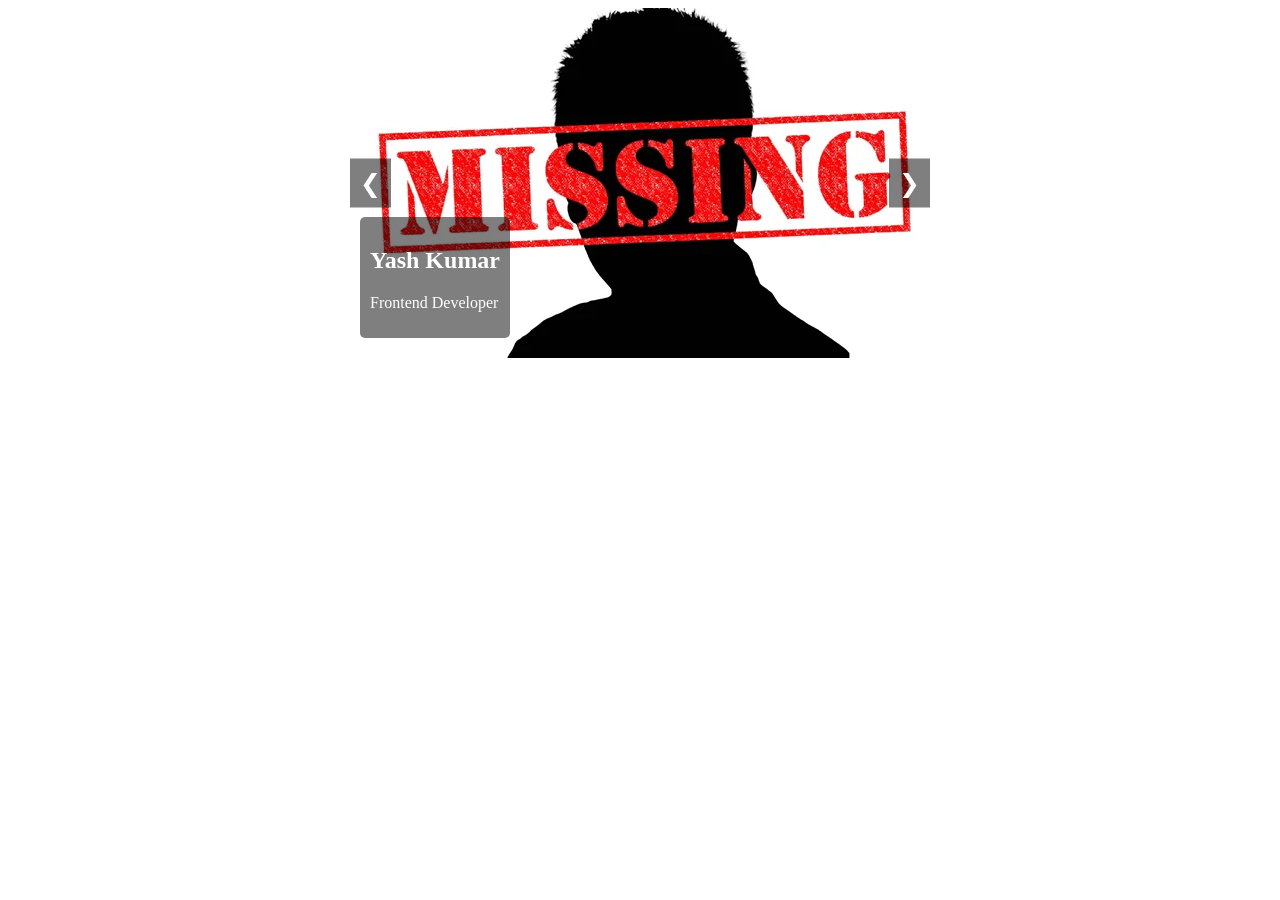
<file: imageSlider/index.html>
<!DOCTYPE html>
<html>
<head>
<title>Image Slider with Details</title>
<link rel="stylesheet" href="style.css">
</head>

<body>

<div class="slider">

  <div class="slide">
    <img src="images/img3.jpeg">
    <div class="info">
      <h2>Yash Kumar</h2>
      <p>Frontend Developer</p>
    </div>
  </div>

  <div class="slide">
    <img src="images/img1.jpeg">
    <div class="info">
      <h2>Shivam Verma</h2>
      <p>Project Manager</p>
    </div>
  </div>

  <div class="slide">
    <img src="images/img2.jpeg">
    <div class="info">
      <h2>Kaushik Kumar</h2>
      <p>Backend Developer</p>
    </div>
  </div>

  <button class="prev" onclick="prevSlide()">❮</button>
  <button class="next" onclick="nextSlide()">❯</button>

</div>

<script src="script.js"></script>

</body>
</html>
</file>
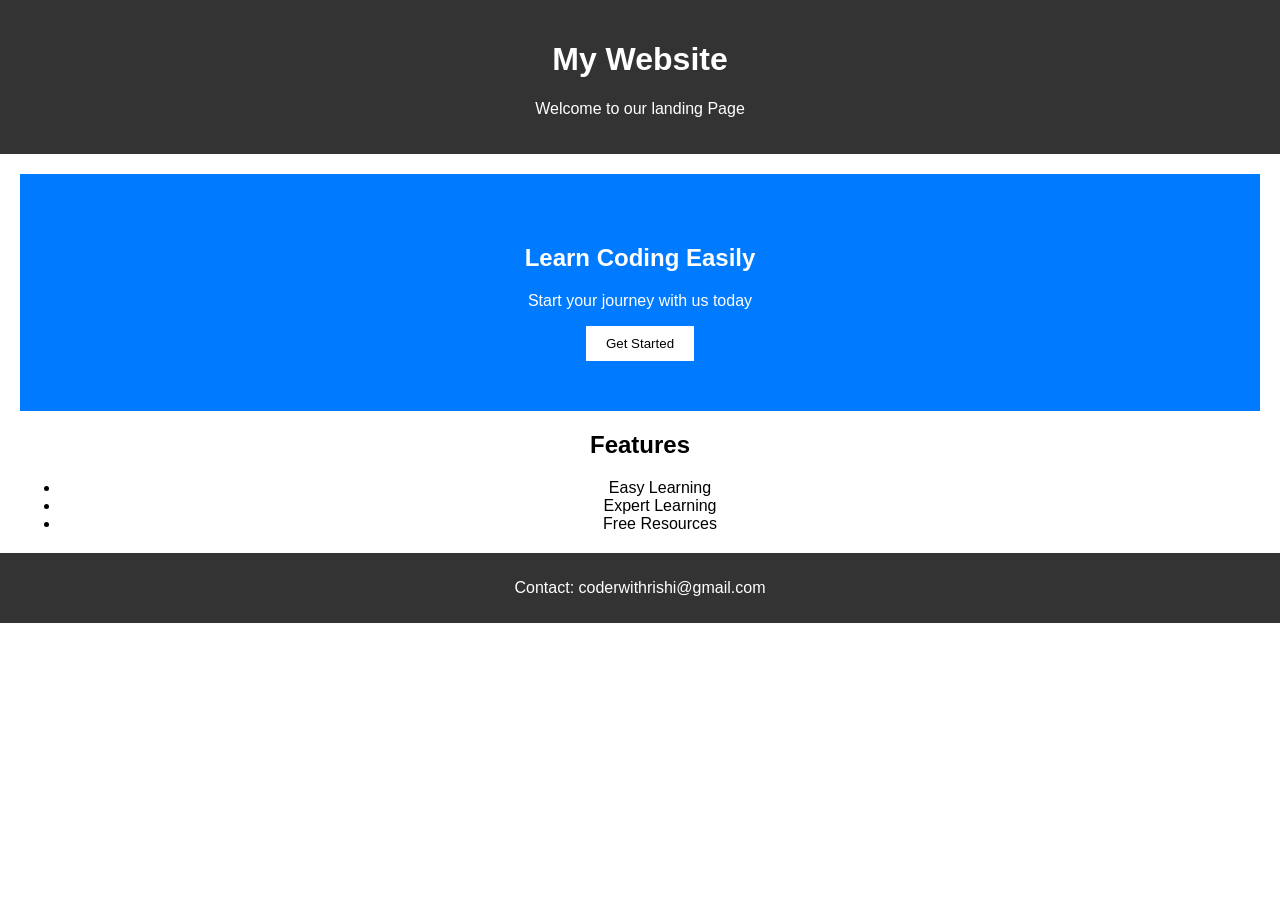
<file: landPageDesign/index.html>
<!doctype html>
<html lang="en">
  <head>
    <meta charset="UTF-8" />
    <meta name="viewport" content="width=device-width, initial-scale=1.0" />
    <title>Landing Page</title>
    <link rel="stylesheet" href="style.css" />
  </head>
  <body>
    <header>
      <h1>My Website</h1>
      <p>Welcome to our landing Page</p>
    </header>

    <section class="hero">
      <h2>Learn Coding Easily</h2>
      <p>Start your journey with us today</p>
      <button>Get Started</button>
    </section>

    <section>
      <h2>Features</h2>
      <ul>
        <li>Easy Learning</li>
        <li>Expert Learning</li>
        <li>Free Resources</li>
      </ul>
    </section>

    <footer>
      <p>Contact: coderwithrishi@gmail.com</p>
    </footer>
  </body>
</html>
</file>
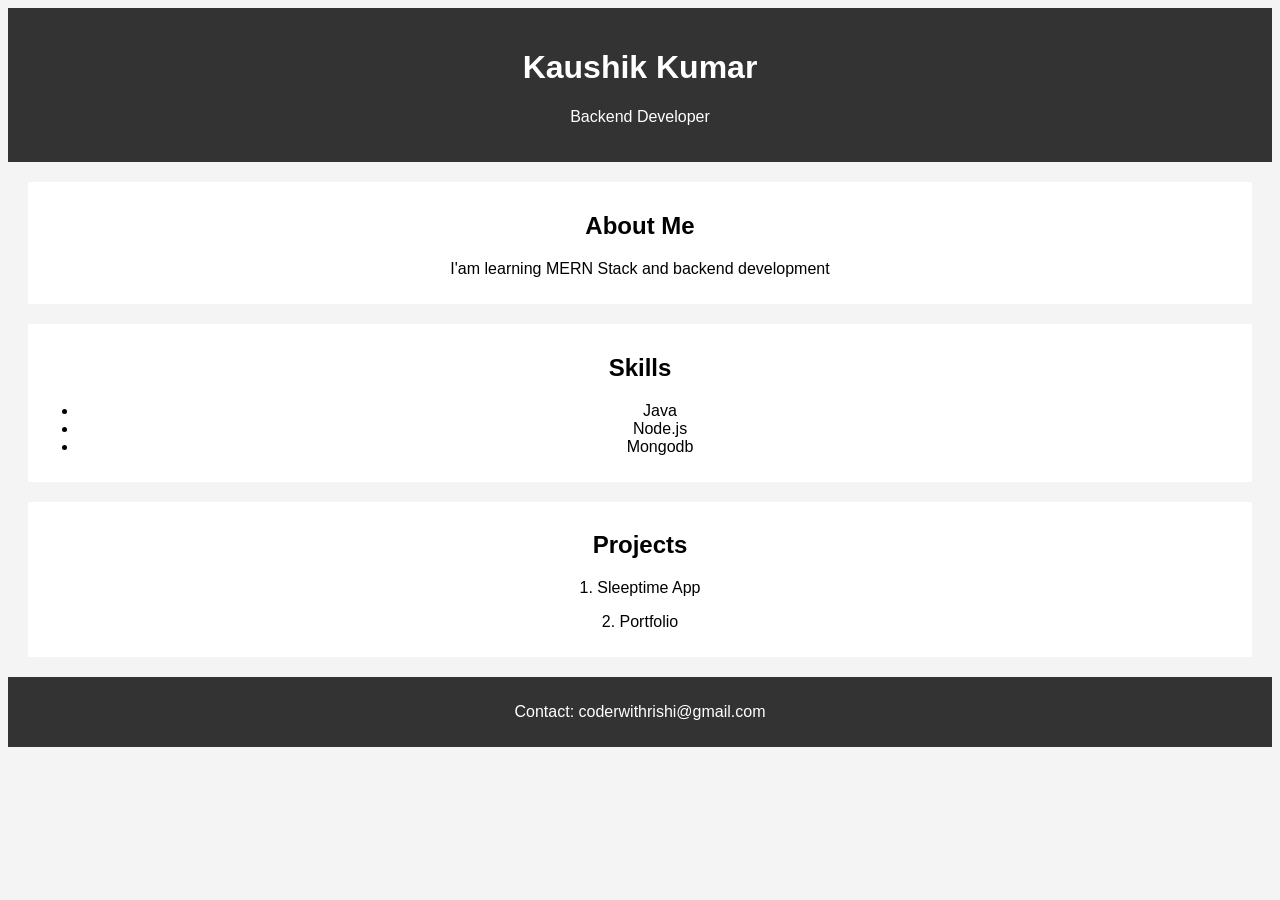
<file: peronalPortfolio/index.html>
<!DOCTYPE html>
<html lang="en">
<head>
    <meta charset="UTF-8">
    <meta name="viewport" content="width=device-width, initial-scale=1.0">
    <title>My Portfolio</title>
    <link rel="stylesheet" href="style.css">
</head>
<body>

    <header>
        <h1>Kaushik Kumar</h1>
        <p>Backend Developer</p>
    </header>

    <section>
        <h2>About Me</h2>
        <p>I'am learning MERN Stack and backend development</p>
    </section>

    <section>
        <h2>Skills</h2>
        <ul>
            <li>Java</li>
            <li>Node.js</li>
            <li>Mongodb</li>
        </ul>
    </section>

    <section>
        <h2>Projects</h2>
        <p>1. Sleeptime App</p>
        <p>2. Portfolio</p>
    </section>

    <footer>
        <p>Contact: coderwithrishi@gmail.com</p>
    </footer>
</body>
</html>
</file>
<file: imageSlider/style.css>
.slider{
  width:600px;
  height:350px;
  margin:auto;
  position:relative;
  overflow:hidden;
}

.slide{
  display:none;
  position:absolute;
  width:100%;
  height:100%;
}

.slide img{
  width:100%;
  height:100%;
  object-fit:cover;
}

.active{
  display:block;
}

.info{
  position:absolute;
  bottom:20px;
  left:20px;
  color:white;
  background:rgba(0,0,0,0.5);
  padding:10px;
  border-radius:5px;
}

.prev,.next{
  position:absolute;
  top:50%;
  transform:translateY(-50%);
  font-size:25px;
  background:rgba(0,0,0,0.5);
  color:white;
  border:none;
  padding:10px;
  cursor:pointer;
}

.prev{
  left:10px;
}

.next{
  right:10px;
}
</file>
<file: landPageDesign/style.css>
body{
    font-family: Arial, Helvetica, sans-serif;
    margin: 0;
    text-align: center;
}

header{
    background: #333;
    color: white;
    padding: 20px;

}

.hero{
    background: #007bff;
    color: white;
    padding: 50px;

}

button{
    padding: 10px 20px;
    background: white;
    border: none;
    cursor: pointer;
}

section{
    margin: 20px;
}

footer{
    background:#333;
    color: white;
    padding: 10px;
}
</file>
<file: peronalPortfolio/style.css>
body{
    font-family: Arial, Helvetica, sans-serif;
    background-color: #f4f4f4;
    text-align: center;
}

header{
    background: #333;
    color: white;
    padding: 20px;
}

section{
    margin: 20px;
    padding: 10px;
    background: white;
}

footer{
    background: #333;
    color: white;
    padding: 10px;
}
</file>
